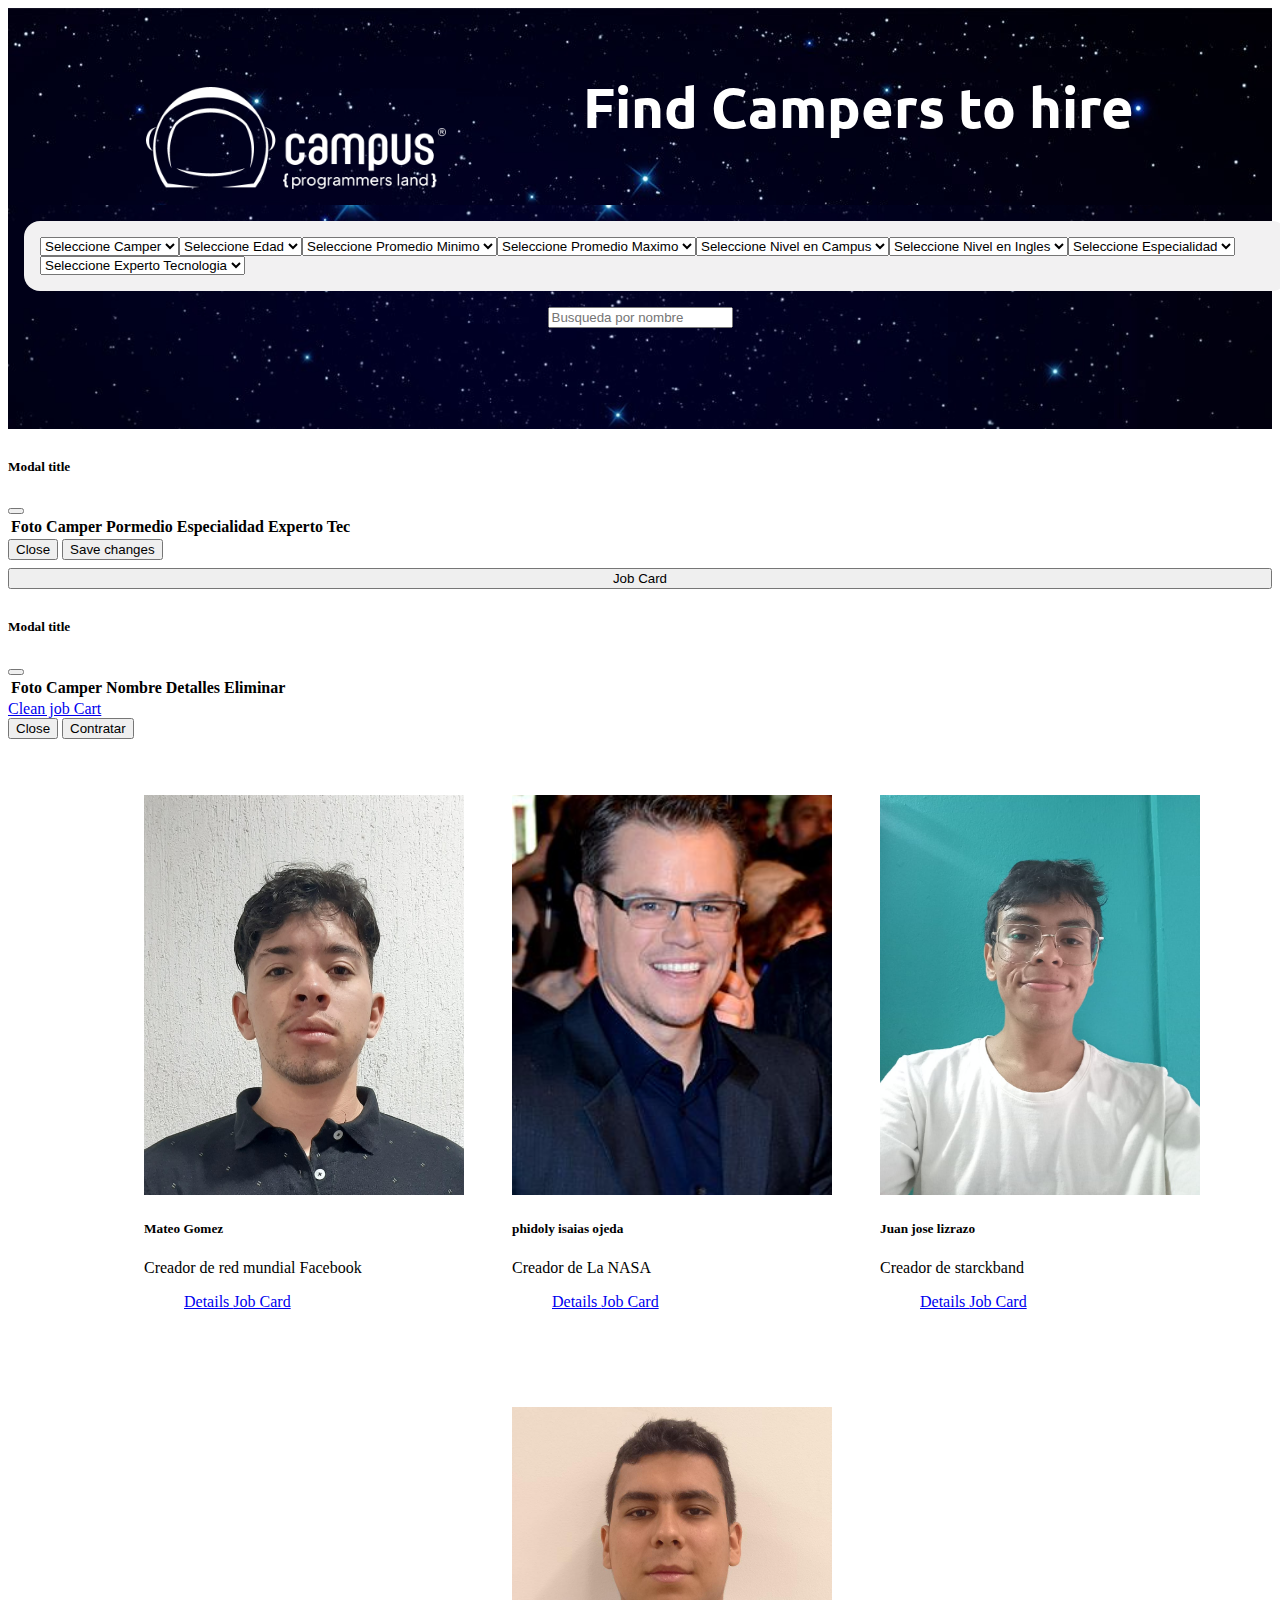
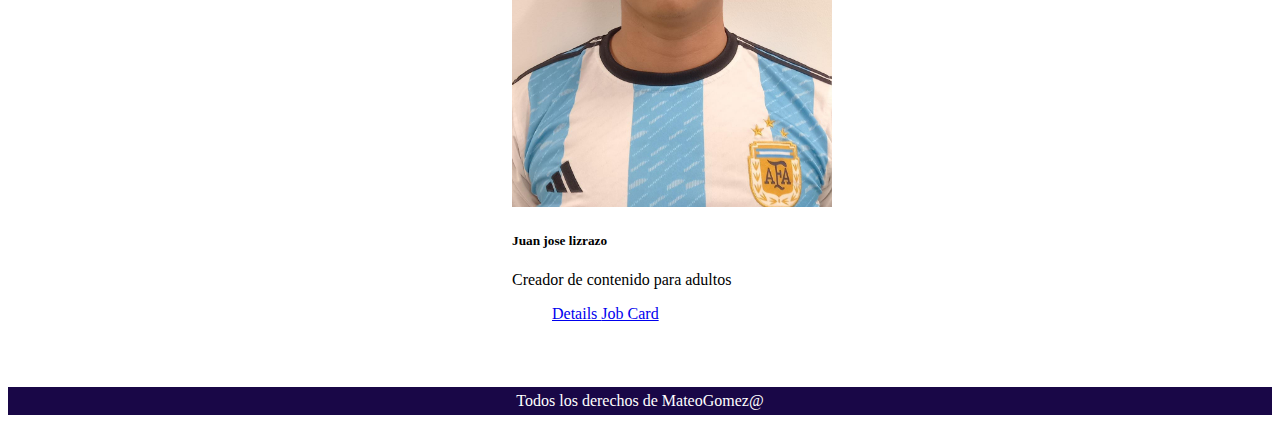
<file: Buscador/index.html>
<!DOCTYPE html>
<html lang="en">
  <head>
    <meta charset="UTF-8" />
    <meta http-equiv="X-UA-Compatible" content="IE=edge" />
    <meta name="viewport" content="width=device-width, initial-scale=1.0" />
    <link rel="stylesheet" href="style.css" />
    <script src="https://cdn.jsdelivr.net/npm/bootstrap@5.3.3/dist/js/bootstrap.bundle.min.js" integrity="sha384-YvpcrYf0tY3lHB60NNkmXc5s9fDVZLESaAA55NDzOxhy9GkcIdslK1eN7N6jIeHz" crossorigin="anonymous"></script>
    <link
      href="https://cdn.jsdelivr.net/npm/bootstrap@5.3.0-alpha1/dist/css/bootstrap.min.css"
      rel="stylesheet"
      integrity="sha384-GLhlTQ8iRABdZLl6O3oVMWSktQOp6b7In1Zl3/Jr59b6EGGoI1aFkw7cmDA6j6gD"
      crossorigin="anonymous"
    />

    
    <link
      href="https://fonts.googleapis.com/css2?family=Ubuntu:wght@700&display=swap"
      rel="stylesheet"
    />
    <title>Campus ®</title>
  </head>
  <body>
    <nav>
      <div class="menu">
      
        <img src="img/logoWhite.png" alt="" width="300px" />
        <h2 style="font-size: 3.5rem">Find Campers to hire</h2>
      
      </div>
    </nav>

    <div class="padre">
      <div class="container-fluid fondo">
        
      
        <div class="busqueda">
          <form class="gx-3 gy-2 align-items-center filasForm">

            <!-- Select Nombres campers -->
            <div class="col-sm-3">
              <select class="form-select" id="nombre">
                <option value="">Seleccione Camper</option>
              </select>
            </div>

            <!-- Select Edades -->
            <div class="col-sm-3">
              <select class="form-select" id="edad">
                <option value="">Seleccione Edad</option>
              </select>
            </div>
          <!-- Select notas para seleccionar un promedio minimo -->
            <div class="col-sm-3">
              <select class="form-select" id="minimo">
                <option value="">Seleccione Promedio Minimo</option>
                <option value="3.0">3.0</option>
                <option value="3.1">3.1</option>
                <option value="3.2">3.2</option>
                <option value="3.3">3.3</option>
                <option value="3.4">3.4</option>
                <option value="3.5">3.5</option>
                <option value="3.6">3.6</option>
                <option value="3.7">3.7</option>
                <option value="3.8">3.8</option>
                <option value="3.9">3.9</option>
                <option value="4.0">4.0</option>
                <option value="4.1">4.1</option>
                <option value="4.2">4.2</option>
                <option value="4.3">4.3</option>
                <option value="4.4">4.4</option>
                <option value="4.5">4.5</option>
                <option value="4.6">4.6</option>
                <option value="4.7">4.7</option>
                <option value="4.8">4.8</option>
                <option value="4.9">4.9</option>
                <option value="5.0">5.0</option>
              </select>
            </div>

            <!-- Select notas para seleccionar un promedio Maximo -->
            <div class="col-sm-3">
              <select class="form-select" id="maximo">
                <option value="">Seleccione Promedio Maximo</option>
                <option value="3.0">3.0</option>
                <option value="3.1">3.1</option>
                <option value="3.2">3.2</option>
                <option value="3.3">3.3</option>
                <option value="3.4">3.4</option>
                <option value="3.5">3.5</option>
                <option value="3.6">3.6</option>
                <option value="3.7">3.7</option>
                <option value="3.8">3.8</option>
                <option value="3.9">3.9</option>
                <option value="4.0">4.0</option>
                <option value="4.1">4.1</option>
                <option value="4.2">4.2</option>
                <option value="4.3">4.3</option>
                <option value="4.4">4.4</option>
                <option value="4.5">4.5</option>
                <option value="4.6">4.6</option>
                <option value="4.7">4.7</option>
                <option value="4.8">4.8</option>
                <option value="4.9">4.9</option>
                <option value="5.0">5.0</option>
              </select>
            </div>

            <!-- Select para seleccionar un valor del nivel en campus -->
            <div class="col-sm-3">
              <select class="form-select" id="nivelCampus">
                <option value="">Seleccione Nivel en Campus</option>
                <option value="basico">Basico</option>
                <option value="intermedio">Intermedio</option>
                <option value="avanzado">Avanzado</option>
              </select>
            </div>
          
             <!-- Select para seleccionar un valor del nivel en Ingles -->
            <div class="col-sm-3">
              <select class="form-select" id="nivelIngles">
                <option value="">Seleccione Nivel en Ingles</option>
                <option value="beginner">Beginner</option>
                <option value="middle">Middle</option>
                <option value="advanced">Advanced</option>
              </select>
            </div>

             <!-- Select para seleccionar un valor en la especialidad del camper -->
            <div class="col-sm-3">
              <select class="form-select" id="especialidad">
                <option value="">Seleccione Especialidad</option>
                <option value="frontEnd">Front-End</option>
                <option value="backEnd">Back-End</option>
                <option value="fullStack">Full-Stack</option>
              </select>
            </div>

          
            <!-- Select para seleccionar un valor en  la tecnologia en qjue es experto el camper -->
            <div class="col-sm-3">
              <select class="form-select" id="expertoTecnologia">
                <option value="">Seleccione Experto Tecnologia</option>
                <option value="html">Html</option>
                <option value="javascript">JavaScript</option>
                <option value="node">Node Js</option>
                <option value="mongo">Mongo DB</option>
                <option value="php">Php</option>
                <option value="vue">Vue</option>
                <option value="asp">ASP.NET</option>
              </select>
            </div>
          </form>

         
        </div>
        <section>
          <input type="text" id="search" placeholder="Busqueda por nombre ">
        </section>
      </div>
      
      <!-- Modal ini -->
        <!-- Modal -->
        <div class="modal fade" id="exampleModal" tabindex="-1" aria-labelledby="exampleModalLabel" aria-hidden="true">
          <div class="modal-dialog modal-lg">
            <div class="modal-content">
              <div class="modal-header">
                <h5 class="modal-title" id="exampleModalLabel">Modal title</h5>
                <button type="button" class="btn-close" data-bs-dismiss="modal" aria-label="Close"></button>
              </div>
              <div class="modal-body">
                <table class="table table-dark">
                  <thead>
                    <tr>
                       <th>Foto Camper</th>
                       <th>Pormedio</th>
                       <th>Especialidad</th>
                       <th>Experto Tec</th>
                    </tr>
                  </thead>
                  <tbody>

                  </tbody>
                </table>
              </div>
              <div class="modal-footer">
                <button type="button" class="btn btn-secondary" data-bs-dismiss="modal">Close</button>
                <button type="button" class="btn btn-primary">Save changes</button>
              </div>
            </div>
          </div>
        </div>
      <!-- modal fin -->

      <!-- modal ini job card -->

        <!-- Button trigger modal -->
        <button type="button" class="btn btn-primary" data-bs-toggle="modal" data-bs-target="#exampleModal2">
          Job Card
        </button>

        <!-- Modal -->
        <div class="modal fade" id="exampleModal2" tabindex="-1" aria-labelledby="exampleModalLabel" aria-hidden="true">
          <div class="modal-dialog">
            <div class="modal-content">
              <div class="modal-header">
                <h5 class="modal-title" id="exampleModalLabel">Modal title</h5>
                <button type="button" class="btn-close" data-bs-dismiss="modal" aria-label="Close"></button>
              </div>
              <div class="modal-body">
                <table id="deleteListCards" class="table table-dark">
                  <thead>
                    <tr>
                       <th>Foto Camper</th>
                       <th>Nombre</th>
                       <th>Detalles</th>
                       <th>Eliminar</th>
                    </tr>
                  </thead>
                  <tbody id="tbodie"></tbody>
                </table>
                <a href="#" id="cleanCart" class="btn btn-danger">Clean job Cart</a>
              </div>
              <div class="modal-footer">
                <button type="button" class="btn btn-secondary" data-bs-dismiss="modal">Close</button>
                <button type="button" class="btn btn-primary">Contratar</button>
              </div>
            </div>
          </div>
        </div>
      <!-- modal fin job card -->


      <div class="contenedor">
        <!-- Parent Principal para los resultados de los filtros -->
        <div class="tarjetas" id="tarjetas">
          
        </div>
      </div>
    </div>

    

    <footer>Todos los derechos de MateoGomez@</footer>
    <script src="js/db.js"></script>
    <script src="js/app.js"></script>
  </body>
</html>
</file>
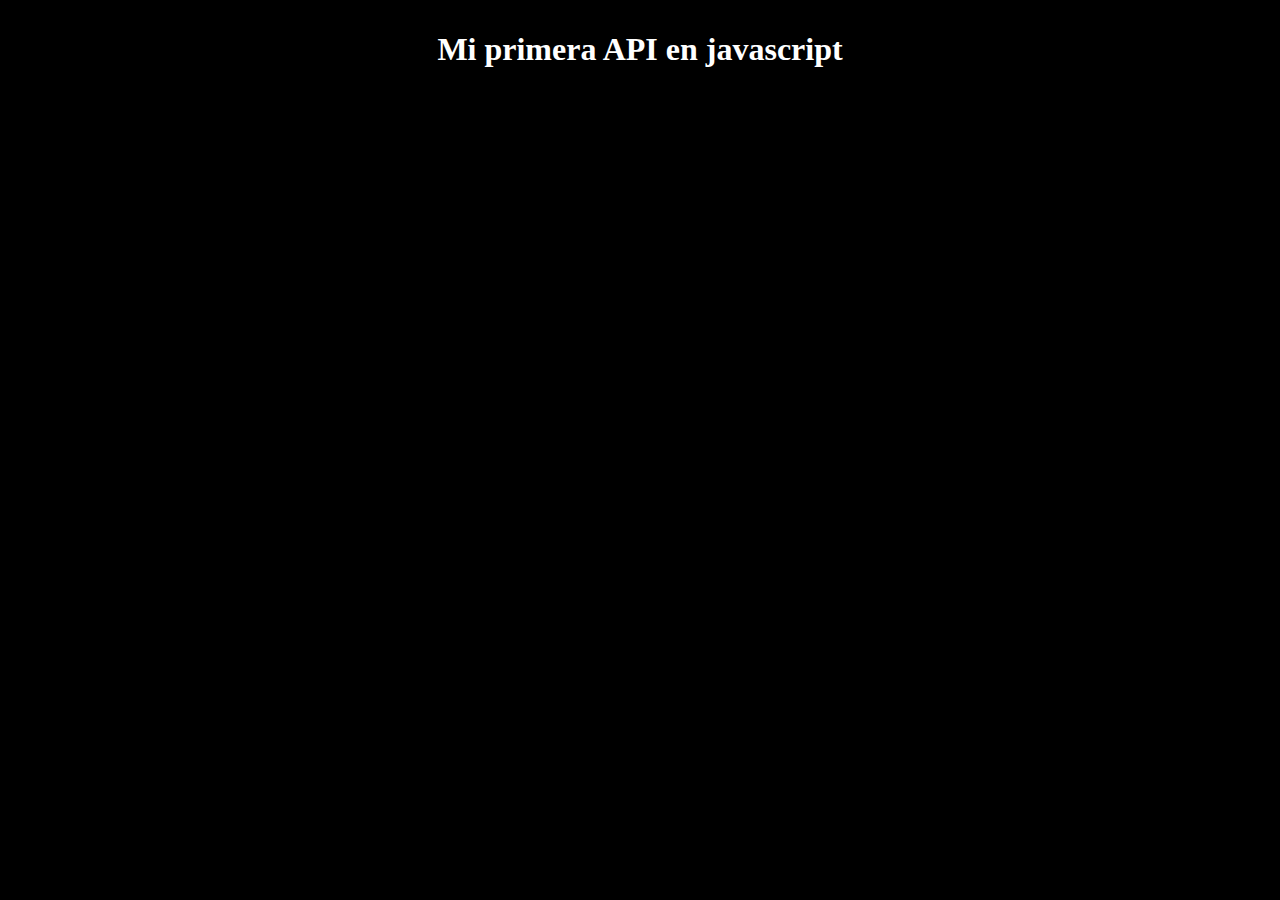
<file: consumirApiJvaScript/index.html>
<!DOCTYPE html>
<html lang="en">
<head>
    <meta charset="UTF-8">
    <meta name="viewport" content="width=device-width, initial-scale=1.0">
    <title>pokeApi</title>
    <link rel="stylesheet" href="index.css">
</head>
<body>
    <div id="header">
        <h1>Mi primera API en javascript</h1>
    </div>
    
    <div id="pokemon-list">
        <!-- Pokémon list will be dynamically generated here -->
    </div>
    <script type="module" src="js/app.js"></script>
</body>
</html>
</file>
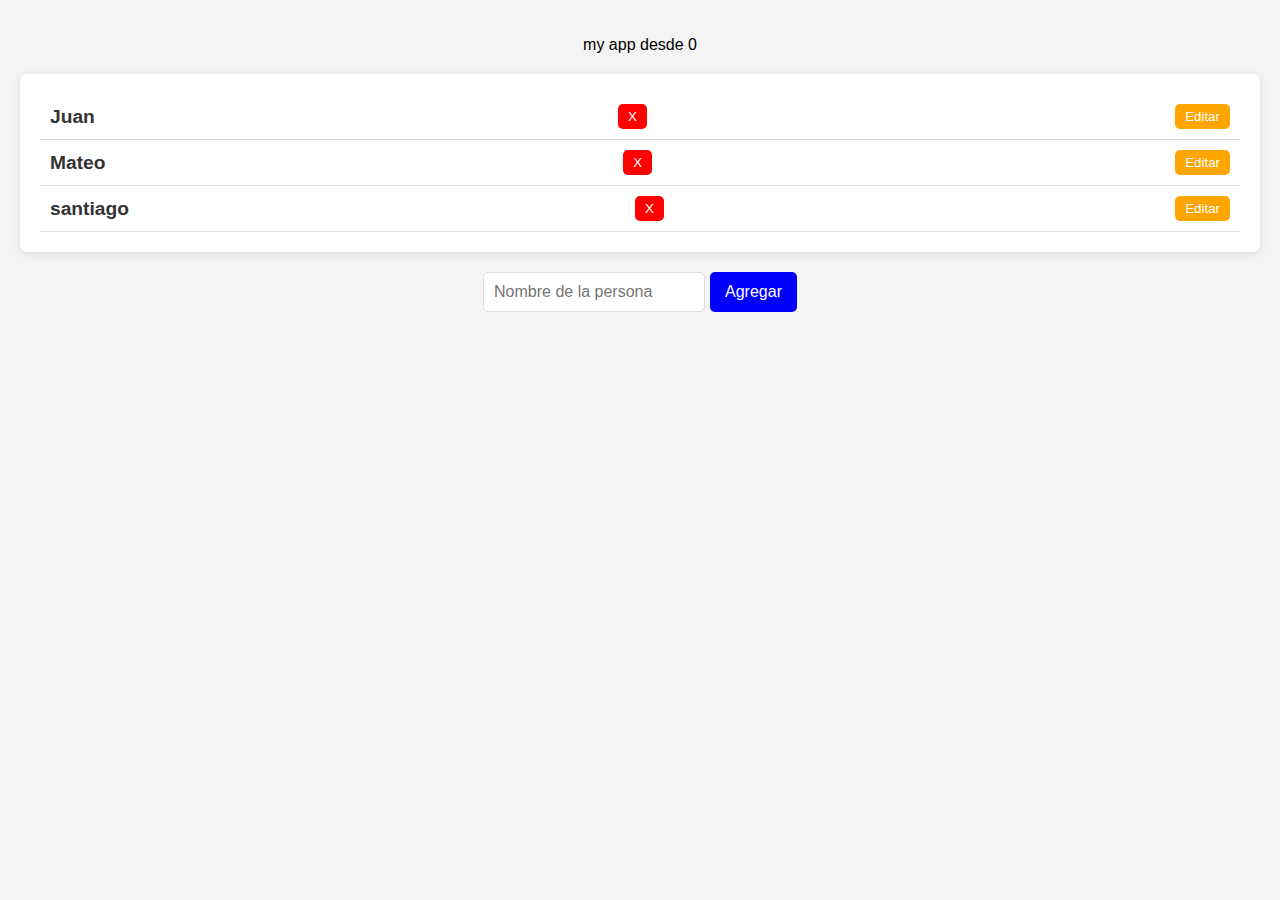
<file: consumirJsonJavascript/index.html>
<!DOCTYPE html>
<html lang="en">
<head>
    <meta charset="UTF-8">
    <meta name="viewport" content="width=device-width, initial-scale=1.0">
    <title>Document</title>
    <link rel="stylesheet" href="index.css">
</head>
<body>
    <div class="myapp">
        <p>my app desde 0</p>
    </div>
   
    <div class="main">
        <!-- Aquí se agregarán los nombres dinámicamente -->
    </div>
    <div class="add-person">
        <input type="text" id="newPersonName" placeholder="Nombre de la persona">
        <button id="addPersonButton">Agregar</button>
    </div>
    <script src="db.js"></script>
    <script src="app.js"></script>
</body>
</html>
</file>
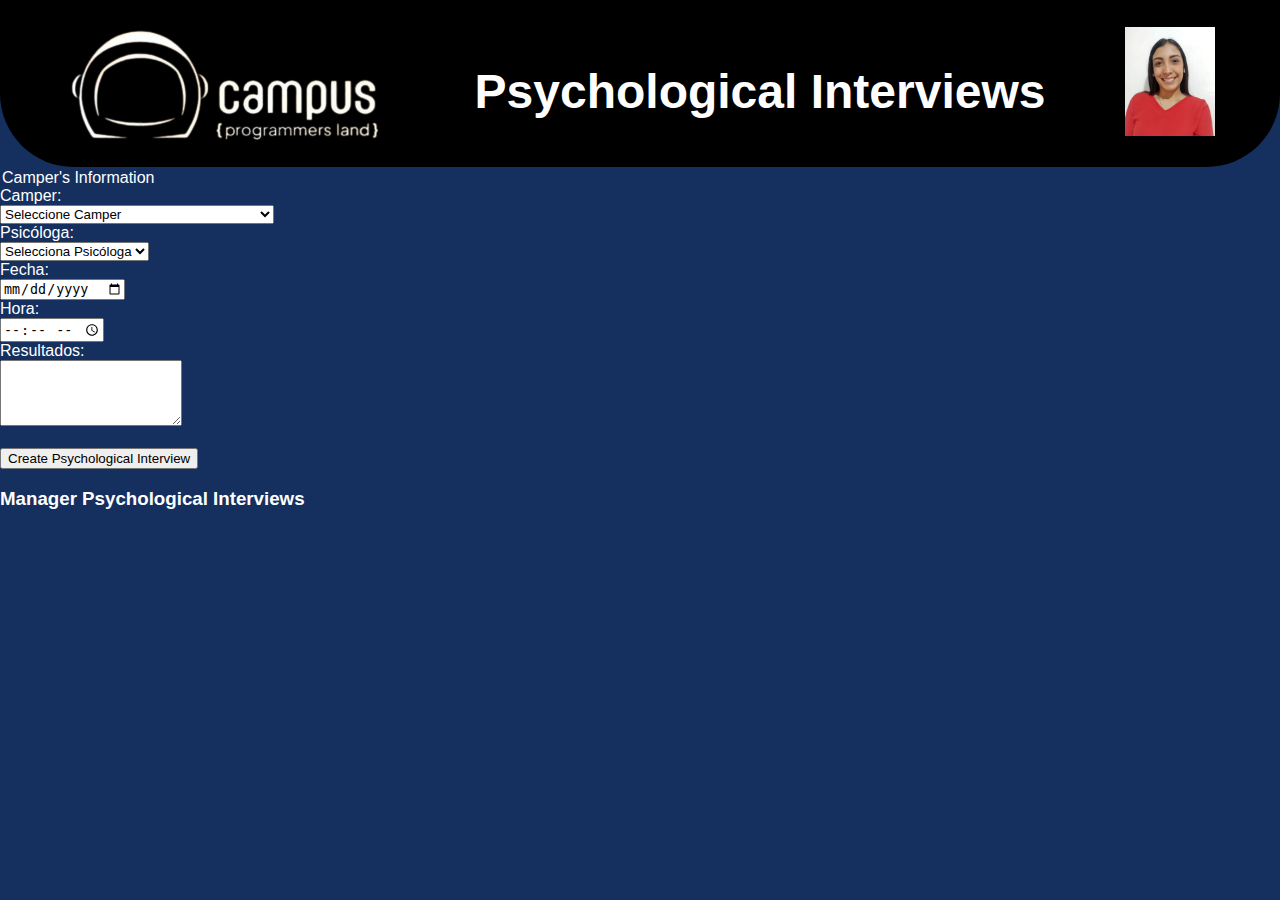
<file: EntrevistaPsicologas/index.html>
<!DOCTYPE html>
<html lang="en">
<head>
    <meta charset="UTF-8">
    <meta name="viewport" content="width=device-width, initial-scale=1.0">
    <meta http-equiv="X-UA-Compatible" content="ie=edge">
    <title>Entrevistas Psicológicas Campus</title>
    <link href="https://cdn.jsdelivr.net/npm/bootstrap@5.3.0-alpha3/dist/css/bootstrap.min.css" rel="stylesheet" integrity="sha384-KK94CHFLLe+nY2dmCWGMq91rCGa5gtU4mk92HdvYe+M/SXH301p5ILy+dN9+nJOZ" crossorigin="anonymous">
    <link rel="stylesheet" href="css/styles.css">
</head>
<body>
    
   <section class="titles">
    <img src="img/logoCampus.png" alt="Logo campus" width="330px" height="118px">
    <h1><strong>Psychological Interviews <span></span></strong></h1>
    <div class="img-thumbnail rounded-circle overflow-hidden">
        <img src="img/psicologa.jpeg" alt="" width="90px">
    </div>
   </section>

    <div class="container mt-1 p-5">
        <div id="contenido" class="row">
            <div class="col-md-6 agregar-entrevista">
                <form id="nueva-entrevista">
                    <legend class="mb-4">Camper's Information</legend>
                    <div class="form-group">
                        <label class="col-sm-4 col-lg-4 col-form-label">Camper:</label>
                        <div class="col-sm-8 col-lg-8">
                            <select class="form-control" id="camper" name="camper">
                                <option value="">Seleccione Camper</option>
        
                            </select>
                        </div>
                    </div>

                    <div class="form-group">
                        <label class="col-sm-4 col-lg-4 col-form-label">Psicóloga:</label>
                        <div class="col-sm-8 col-lg-8">
                            <select class="form-control" id="psicologa" name="psicologa">
                                <option value="">Selecciona Psicóloga</option>
                                <option value="Psicologa Angie">Psicologa Angie</option>
                                <option value="Psicologa Vanessa">Psicologa Vanessa</option>
                            </select>
                        </div>
                    </div>
                    
                    <div class="form-group">
                        <label class="col-sm-4 col-lg-4 col-form-label">Fecha:</label>
                     <div class="col-sm-8 col-lg-8">
                            <input type="date" id="fecha" name="fecha" class="form-control">
                        </div>
                    </div>

                    <div class="form-group">
                        <label class="col-sm-4 col-lg-4 col-form-label">Hora:</label>
                       <div class="col-sm-8 col-lg-8">
                            <input type="time" id="hora" name="hora" class="form-control">
                        </div>
                    </div>

                    <div class="form-group">
                        <label class="col-sm-4 col-lg-4 col-form-label">Resultados:</label>
                        <div class="col-sm-8 col-lg-8">
                            <textarea id="resultados" name="resultados" class="form-control"></textarea>
                        </div>
                    </div>
                    <div class="form-group">
                        <br>
                            <button type="submit" class="btn btn-success w-100 d-block">Create Psychological Interview</button>
                    </div> 
                </form>
            </div>
            <div class="col-md-6">
                <h3 id="administra" class="mb-4">Manager Psychological Interviews</h3>
                <ul id="entrevistas" class="list-group lista-entrevistas">
                        
                </ul>
            </div>
        </div> <!--.row-->
    </div><!--.container-->
    <script src="js/db.js"></script>
    <script src="js/app.js"></script>
  

</body>
</html>
</file>
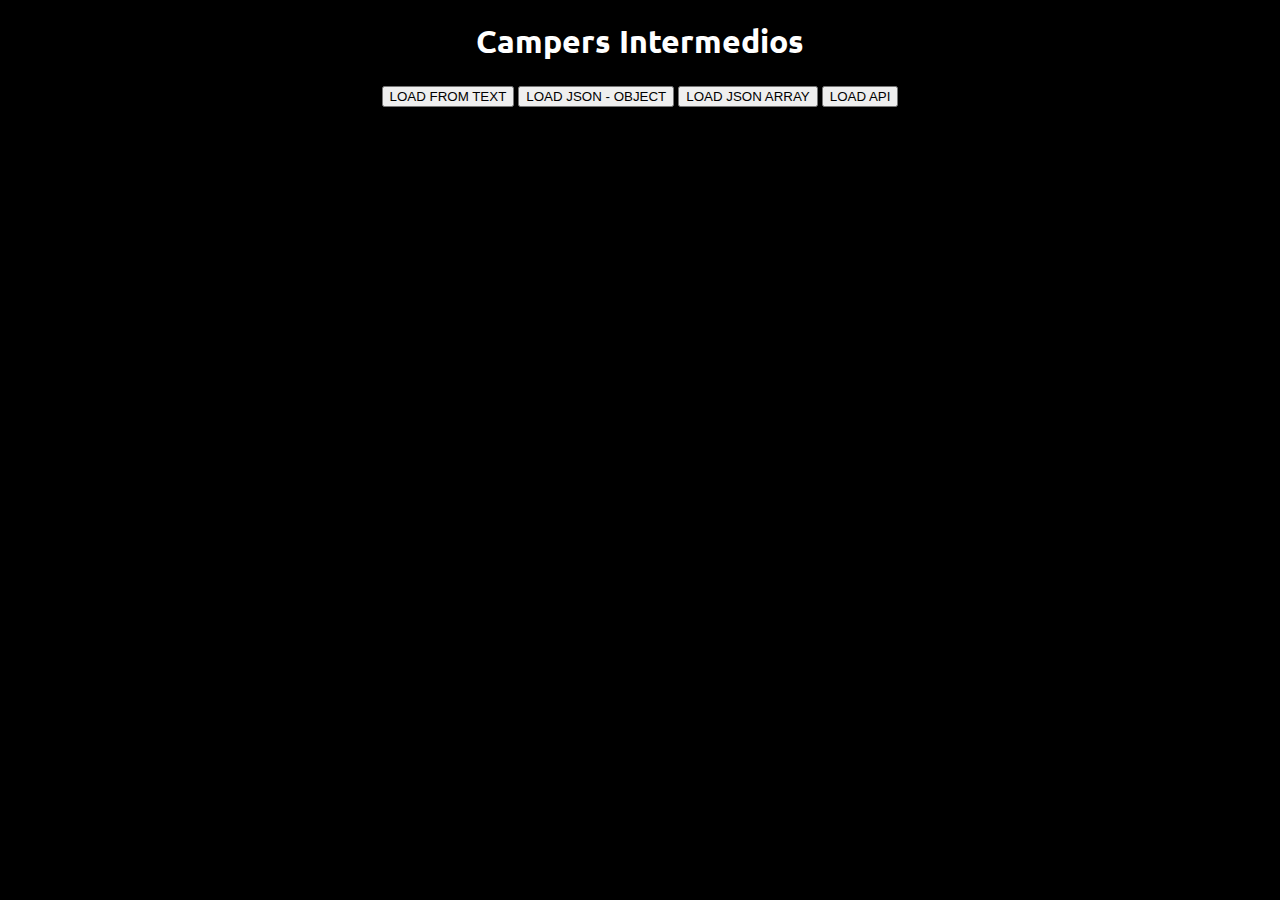
<file: fetch-API/index.html>
<!DOCTYPE html>
<html lang="en">
  <head>
    <meta charset="UTF-8" />
    <meta name="viewport" content="width=device-width, initial-scale=1.0" />
    <title>Fetch Api</title>
    <link
      href="https://fonts.googleapis.com/css2?family=Carrois+Gothic+SC&display=swap"
      rel="stylesheet"
    />
    <link
      href="https://fonts.googleapis.com/css2?family=Inter:wght@500&family=Source+Sans+Pro:ital,wght@0,400;0,600;0,700;1,400&family=Ubuntu:ital,wght@0,500;1,700&display=swap"
      rel="stylesheet"
    />
    <link rel="stylesheet" href="css/styles.css" />
  </head>
  <body>
    <div class="contenido">
      <h1>Campers Intermedios</h1>
      <div id="contenido"></div>

      <button type="button" id="loadTxt">LOAD FROM TEXT</button>
      <button type="button" id="loadJSON">LOAD JSON - OBJECT</button>
      <button type="button" id="loadJSONArray">LOAD JSON ARRAY</button>
      <button type="button" id="loadAPI">LOAD API</button>   
    </div>

    <script src="js/index.js"></script>
  </body>
</html>
</file>
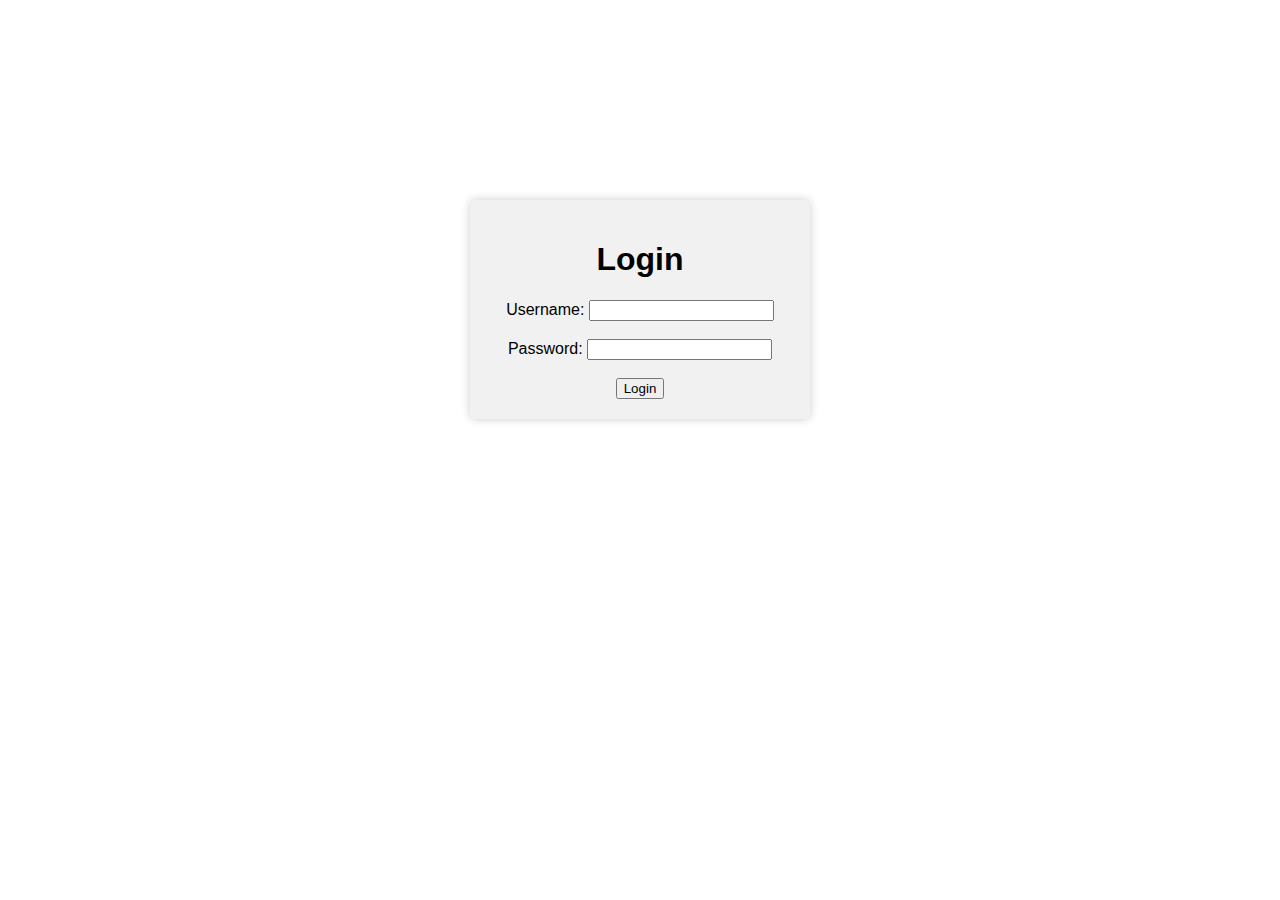
<file: hacerUnLogin/index.html>
<!DOCTYPE html>
<html lang="en">
<head>
    <meta charset="UTF-8">
    <meta name="viewport" content="width=device-width, initial-scale=1.0">
    <title>login con Javascript</title>
    <link rel="stylesheet" href="index.css">
</head>
<body>
    <form id="loginForm" class="loginForm">
        <h1>Login</h1>
        <label for="email">Username:</label>
        <input type="text" id="email" name="username" required><br><br>
        <label for="password">Password:</label>
        <input type="password" id="password" name="password" required><br><br>
        <input type="submit" value="Login">
    </form>
    <script type="module" src="db/db.js"></script>
    <script type="module" src="app.js"></script>
</body>
</html>
</file>
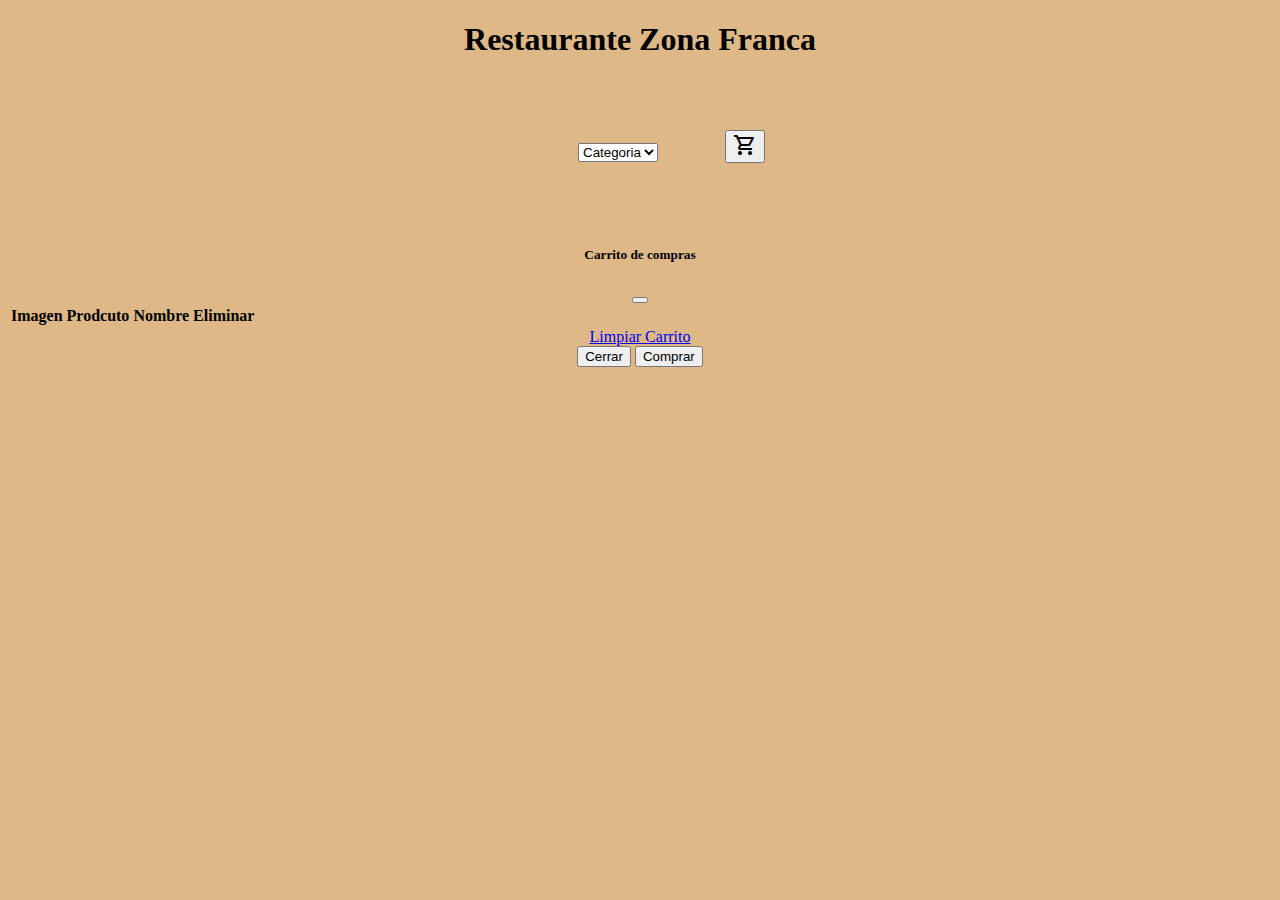
<file: MercadoYcomida/index.html>
<!DOCTYPE html>
<html lang="sp">
<head>
    <meta charset="UTF-8">
    <meta http-equiv="X-UA-Compatible" content="IE=edge">
    <meta name="viewport" content="width=device-width, initial-scale=1.0">
    <title>Comidas</title>
    <link rel="stylesheet" href="style.css">
    <link rel="stylesheet" href="https://fonts.googleapis.com/css2?family=Material+Symbols+Outlined:opsz,wght,FILL,GRAD@20..48,100..700,0..1,-50..200" />
    <script src="https://cdn.jsdelivr.net/npm/bootstrap@5.3.3/dist/js/bootstrap.bundle.min.js" integrity="sha384-YvpcrYf0tY3lHB60NNkmXc5s9fDVZLESaAA55NDzOxhy9GkcIdslK1eN7N6jIeHz" crossorigin="anonymous"></script>
    <link
      href="https://cdn.jsdelivr.net/npm/bootstrap@5.3.0-alpha1/dist/css/bootstrap.min.css"
      rel="stylesheet"
      integrity="sha384-GLhlTQ8iRABdZLl6O3oVMWSktQOp6b7In1Zl3/Jr59b6EGGoI1aFkw7cmDA6j6gD"
      crossorigin="anonymous"
    />
</head>
<body>
    <div class="titulo">
        <h1>Restaurante Zona Franca</h1>
        <select name="" id="categoria">
            <option value="">Categoria</option>
        </select>
        <!-- modal ini job card -->

        <!-- Button trigger modal -->
        <button type="button" class="btn btn-" data-bs-toggle="modal" data-bs-target="#exampleModal2">
            <span class="material-symbols-outlined">
                shopping_cart
            </span>
          </button>
  
          <!-- Modal -->
          <div class="modal fade" id="exampleModal2" tabindex="-1" aria-labelledby="exampleModalLabel" aria-hidden="true">
            <div class="modal-dialog">
              <div class="modal-content">
                <div class="modal-header">
                  <h5 class="modal-title" id="exampleModalLabel">Carrito de compras</h5>
                  <button type="button" class="btn-close" data-bs-dismiss="modal" aria-label="Close"></button>
                </div>
                <div class="modal-body">
                  <table id="deleteListCards" class="table table-dark">
                    <thead>
                      <tr>
                         <th>Imagen Prodcuto</th>
                         <th>Nombre</th>
                         <th>Eliminar</th>
                      </tr>
                    </thead>
                    <tbody id="tbodie">

                    </tbody>
                  </table>
                  <a href="#" id="cleanCart" class="btn btn-danger">Limpiar Carrito</a>
                </div>
                <div class="modal-footer">
                  <button type="button" class="btn btn-secondary" data-bs-dismiss="modal">Cerrar</button>
                  <button type="button" class="btn btn-primary">Comprar</button>
                </div>
              </div>
            </div>
          </div>
        <!-- modal fin job card -->

    </div>
    <section id="contenedorTarjetas" class="contenedor"> 
        <!-- LLenar dinamicamente con las cards -->
    </section>

    <script type="module" src="js/app.js"></script>
</body>
</html>
</file>
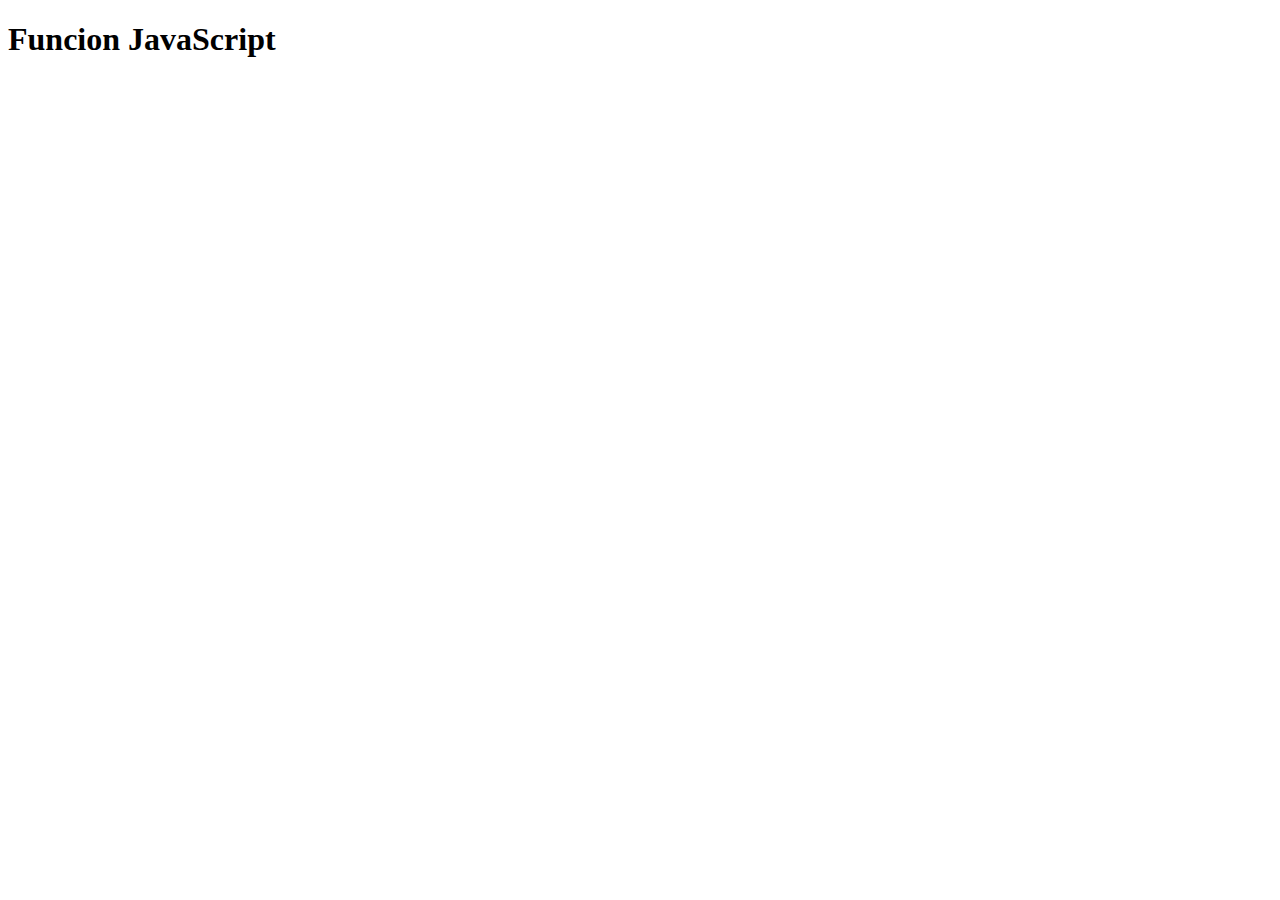
<file: Practicas.html>
<!DOCTYPE html>
<html lang="es">
<head>
    <meta charset="UTF-8">
    <meta name="viewport" content="width=device-width, initial-scale=1.0">
    <title>JavaScript</title>
</head>
<body>
    <h1>Funcion JavaScript</h1>
    <script>
    // ---------------------------------Condiciones-----------------------------------------


     // If y Else

    // let edad = 18;

    // if(edad>17){
    //     console.log("Eres mayor de edad");
    // }else {
    //     console.log("Eres menor de edad");
    // }


    // let hora = 24;
    // if (hora >= 0 && hora <=5) {
    //     console.log("Deje Dormir!!!!");
    // }else if (hora >=6 && hora <=12) {
    //     console.log("Buenos dias!");
    // }else if (hora >=13 && hora <=18) {
    //     console.log("Buenas tardes!");
    // }else {
    //     console.log("Buenas noches!");
    // }

    // // Operador ternario? (Condicion) Verdadero o falso
    // console.log("-------------OPERADOR TERNARIO---------------");
    // let eresMayor = (edad >=18)? "Eres mayor de edad": "Eres menor de edad"
    // console.log(eresMayor);

    // console.log("---------------SWITCH-CASE--------------------");
    // // Domingo = 0
    // // Lunes = 1
    // // Martes = 2
    // // Miercoles = 3
    // // Jueves = 4
    // // Viernes = 5
    // // Sabado = 6

    // let dia = 7;

    // switch (dia) {
    //     case 0:
    //         console.log("Domingo");
    //         break;
    //     case 1:
    //         console.log("Lunes");
    //         break;
    //     case 2:
    //         console.log("Martes");
    //         break;
    //     case 3:
    //         console.log("Miercoles");
    //         break;
    //     case 4:
    //         console.log("Jueves");
    //         break;
    //     case 5:
    //         console.log("Viernes");
    //         break;
    //     case 6:
    //         console.log("Sabado");
    //         break;   
    //     default:
    //         console.log(Error);
    //         break;
    // }
            // ----------------------Funciones----------------------------------------------

        // function EstoEsUnaFunccion(){
        //     // console.log("uno");
        //     // console.log("dos");
        //     // console.log("tres");
        // }

        // EstoEsUnaFunccion();

        // function UnaFuncionQueRetorna(){
        //     console.log("uno");
        //     console.log("dos");
        //     console.log("tres");
        //     return "La funcion ah retornado una cadena de texto"
        // }

        // // let valorDeFuncion = UnaFuncionQueRetorna();

        // // console.log(valorDeFuncion);

        // function saludar(nombre,edad){
        //     console.log(`Hola mi nombre es ${nombre} y tengo ${edad}años`);
        // }
        
        // saludar("Bailey",7)

        // fucnonDeclarada();


        // function fucnonDeclarada(){
        //     console.log("Esto es una funcion declarada  puede invocarse en cualquier parte de nuestro codigo");
        // }

        // fucnonDeclarada();

        // fucntionExpresada();

        // const fucntionExpresada = function (){
        //     console.log(`Èsto es una funcion expresada es decir una funcion que se ah declarado como valor una variable, si invocamos esta funccion antes de su definicion javascript nos dira......`);
        // }

        // fucntionExpresada();
                // --------------------------------Objetos------------------------------------------

        // const a = {
        //     nombre: "Mateo",
        //     apellido: "Gomez",
        //     edad: 24,
        //     pasaTiempos: ["jugar", "comer"],
        // }

        // console.log(a);

         // ---------------------------------Arreglos-----------------------------------------

        // const a = [];
        // const b = ["Bailey", "alfonso", 7, ["Hola", "amigos", 2, ["jejeje", 2]]]
        // console.log(a);
        // console.log(b[0]);
        // console.log(b[3][3][0]);

        // const d = Array(100).fill(false);

        // console.log(d);

        // const colores = ["Rojo", "Verde", "Azul"]

        // console.log(colores);

    
        // // con push agregamos un valor al array y se ubica de ultimo
        // colores.push("Negro");

        // console.log(colores);

        // // con pop eliminamos el ultimo valor del array
        // colores.pop();
        // console.log(colores);
        
        // colores.pop();
        // console.log(colores);

        
        // ---------------------------------Ciclos-----------------------------------------
        

        // let contador = 1;

        // while (contador < 10){
        //     console.log("While"+contador);
        //     contador++;
        // }
        
        // do{
        //     console.log("do while"+contador);
        //     contador++;
        // }while(contador<10);


        // for (let i = 0; i < 10; i++) {
        //     console.log("for"+i);    
        // }

        // let numeros = [10,20,30,40,50,60,70,80,90];

        // for (let i = 0; i < numeros.length; i++) {
        //     console.log(numeros[i]);
        // }


        // const mateo = {
        //     nombre: "Mateo",
        //     apellido: "Gomez",
        //     edad: 24
        // }

        // for (const propiedad in mateo) {
        //     console.log(`key: ${propiedad} value: ${mateo[propiedad]}`);
                
        // }

        // for (const elemento of numeros) {
        //     console.log(elemento);
        // }

        //- ---------------------------Destructuracion----------------------------------

        // const numeros = [1,2,3];
        
        // // Sin destructuracion
        // let uno = numeros[0],
        // dos = numeros[1],
        // tres = numeros[2];

        // console.log(uno,dos,tres);
        
        // // con destructuracion

        // const[one, two, tree] = numeros
        // console.log(one,two,tree);


        // let persona= {
        //     nombre: "Mateo",
        //     apellido: "Gomez",
        //     edad: 24
        // }

        // let {nombre, apellido, edad} = persona;

        // console.log(nombre,apellido,edad);

        // --------------------------------Objetos Literales-----------------------------------------
        
        // let nombre = "Bailey",
        // edad = "6 años"     

        // const perro = {
        //     nombre: nombre,
        //     edad: edad,
        //     ladrar: function (){
        //         console.log("guau guau");
        //     }
        // }

        // console.log(perro);
        // perro.ladrar()


        // const dog = {
        //     nombre,
        //     edad,
        //     ladrar(){
        //         console.log("guau guau guau");
        //     }
        // }

        // console.log(dog);
        // dog.ladrar()

        // -------------------------Parámetros REST & Operador Spread---------------------------


        // function sumar(a,b, ...c){
        //     let resultado = a+b;

        //     c.forEach(function (n){
        //         resultado += n
        //     });

        //     return resultado;
        // }

        // console.log(sumar(1,2));
        // console.log(sumar(1,2,3));
        // console.log(sumar());

        // const arr1 = [1,2,3,4,5,6],
        // arr2 = [6,7,8,9,0]

        // console.log(arr1, arr2);

        // const arr3 = [...arr1,...arr2]

        // console.log(arr3);

          // ----------------------Arrow Functions--------------------------------------------

        //   const saludar = (nombre) =>{
        //         console.log(`Hola ${nombre}`);
        //     }

        //     saludar("Mateo");

            // const saludar = nombre =>{
            //     console.log(`Hola ${nombre}`);
            // }

            // saludar("Mateo");

            // // const sumar = function(a,b){
            // //     return a+b;
            // // }

            // // console.log(sumar(8,9));

            // const sumar = (a,b) => a+b;
            // console.log(sumar(9,9));

            // const funcionDeVariasLineas = () =>{
            //     console.log("Uno");
            //     console.log("Dos");
            //     console.log("Tres");
            // }

            // funcionDeVariasLineas();

            // const numeros = [1,2,3,4]

            // numeros.forEach((el,index)=>
            //     console.log(`elemento esta en la posicion ${index}`));

            // function perro(){
            //     console.log(this);
            // }

            // perro();
            
            // const Dog = {
            //     nombre: "Bailey",
            //     ladrar:() =>{
            //         console.log(this);
            //     }
            // }

            // Dog.ladrar();

            // ----------------------  Prototipos -----------------------------------

            
    </script>
</body>
</html>
</file>
<file: Buscador/style.css>
nav{
    background-image: url(img/wallhaven-4ldo3l.jpg);
}

.menu{
    display: flex;
    color: white;
    padding: 1rem;
    gap: 1rem;
    justify-content: space-evenly;
    align-items: flex-end;
    font-family: Verdana, Geneva, Tahoma, sans-serif;
}

.fondo{
    background-image: url(img/wallhaven-4ldo3l.jpg);
    background-repeat: no-repeat;
    background-size: cover;
    background-position: center;
    display: flex;
    flex-direction: column;
    gap: 1rem; 
    padding: 1rem;
    height: 12rem;
    align-items: center;

}

.padre{
    display: flex;
    flex-direction: column;
    gap: .5rem;
}


.imagen{
    display: flex;
    align-items: center;
    justify-content: center;
}


.contenedor{
    width: 100%;
    padding: 2rem;
    display: flex;
    flex-direction: column;
    gap: 3rem;
}
#search input{
    border-radius: .5rem;
}

.filasForm{
    width: 100%;
    display: flex;
    justify-content: flex-start;
    flex-wrap: wrap;
    background-color: #f2f1f2;
    padding: 1rem;
    border-radius: 1rem; 
   
}

.tarjetas{
    display: flex;
    flex-wrap: wrap;
    gap: 3rem;
    justify-content: center;
}
.detalle{
    background-color: rgb(1, 1, 36);
    color: white!important;
    text-align: center;
}
h2{
    text-align: center;
    font-family: 'Ubuntu', sans-serif;
}

footer{
    background-color: rgb(25, 7, 71);
    padding: 5px;
    text-align: center;
    color: white;
}



#imgcard{
    height: 25rem;
    width: 20rem;
    object-fit: cover;
}

.alert{
    padding: 1rem;
    text-align: center;
    font-weight: bold;
    text-transform: uppercase;
    background-color: red!important;
    color: #f2f1f2!important;
}
</file>
<file: consumirApiJvaScript/index.css>
body{
    margin: 0;
    padding: 0;
    background-color: rgb(0, 0, 0);
}

#header{
    color: rgb(255, 255, 255);
    padding: 10px;
    text-align: center;
}

#pokemon-list{
    list-style-type: none;
    padding: 0;
    color: aliceblue;
}

.pokemon-card {
    border: 1px solid #ccc;
    border-radius: 8px;
    padding: 16px;
    text-align: center;
    margin: 16px;
    display: inline-block;
    width: 150px;
    background-color: #000000;
}
.pokemon-card img {
    width: 100px;
    height: 100px;
}
</file>
<file: consumirJsonJavascript/index.css>
body {
    font-family: Arial, sans-serif;
    background-color: #f4f4f4;
    margin: 0;
    padding: 20px;
}

.myapp {
    text-align: center;
    margin-bottom: 20px;
}

.main {
    background: #fff;
    padding: 20px;
    border-radius: 8px;
    box-shadow: 0 2px 10px rgba(0, 0, 0, 0.1);
}

.persona {
    display: flex;
    justify-content: space-between;
    align-items: center;
    padding: 10px;
    border-bottom: 1px solid #ddd;
}

.persona h2 {
    margin: 0;
    font-size: 1.2em;
    color: #333;
}

.delete-button {
    background-color: red;
    color: white;
    border: none;
    border-radius: 5px;
    cursor: pointer;
    padding: 5px 10px;
    transition: background-color 0.3s;
}

.delete-button:hover {
    background-color: darkred;
}

.add-person {
    margin-top: 20px;
    display: flex;
    justify-content: center;
}

.add-person input {
    padding: 10px;
    margin-right: 5px;
    border: 1px solid #ddd;
    border-radius: 5px;
    width: 200px;
    font-size: 1em;
}

.add-person button {
    padding: 10px 15px;
    background-color: blue;
    color: white;
    border: none;
    border-radius: 5px;
    cursor: pointer;
    font-size: 1em;
    transition: background-color 0.3s;
}

.add-person button:hover {
    background-color: darkblue;
}


.edit-button, .save-button {
    background-color: orange;
    color: white;
    border: none;
    border-radius: 5px;
    cursor: pointer;
    padding: 5px 10px;
    margin-left: 5px;
    transition: background-color 0.3s;
}

.edit-button:hover, .save-button:hover {
    background-color: darkorange;
}
</file>
<file: EntrevistaPsicologas/css/styles.css>
html {
  min-height: 100%;
}
body {
  margin: 0;
  padding: 0;
  font-family:Verdana, Geneva, Tahoma, sans-serif;
  background-color: #15305f;
  min-height: 100%;
  padding-bottom: 5rem;
  color: white;
}
h1{
  font-family: 'Raleway', sans-serif;
  text-align: center;
  justify-content: center;
  font-size: 3rem;
  background-color: black;
  color: white;
  padding-top: 1rem;
}
.titles{
  display: flex;
  flex-direction: row;
  justify-content: center;
  gap: 5rem;
  background-color: black;
  padding: 1rem 2.5rem;
  color: white;
  margin-bottom: .1rem;
  align-items: center;
  border-bottom-left-radius: 4.6rem ;
  border-bottom-right-radius: 4.6rem;
}
span{
  color: #1b5583;
}
.titles p{
  padding-top: 2rem;
}

.titulo {
  font-weight: bold;
  font-size: 3rem;
  text-transform: uppercase;
  color: white;
}
.container {
    background-color: #15305f;
}
header {
  margin-top: 3rem;
}
header h1 {
  color: white;
}
.lista-entrevistas .entrevista {
  border-bottom: 1px solid #e1e1e1;
  padding: 2rem;
  padding-bottom: 3rem;
  
}
.lista-entrevistas .entrevista:last-of-type {
  border-bottom: 0;
}

.lista-entrevistas .entrevista p {
  margin:0;
}
.lista-entrevistas .entrevista button {
  margin-top: 1rem!important;
}
.lista-entrevistas .entrevista span {
  font-weight: bold;
}
textarea {
    height: 60px!important;
}

svg {
  width: 21px;
}

h5,p{
  color: black!important;
}

.alert-danger{
  background-color: red!important;
  color: white;
}
</file>
<file: fetch-API/css/styles.css>
h1,
p,
.contenido {
  text-align: center;
  color: white;
}
body {
  background-color: black;
  font-family: "Ubuntu", sans-serif;
}

.contenido img {
  padding: 20px;
  width: 700px;
}
</file>
<file: hacerUnLogin/index.css>
body {
    margin: 0;
    padding: 0;
}

.loginForm {
    width: 300px;
    margin: 200px auto;
    padding: 20px;
    background-color: #f1f1f1;
    border-radius: 5px;
    box-shadow: 0 0 10px rgba(0, 0, 0, 0.2);
    font-family: Arial, sans-serif;
    text-align: center;
}
</file>
<file: MercadoYcomida/style.css>
body{
    background-color: burlywood !important;
}

.titulo{
    text-align: center;
}

#categoria{
    margin: 5%;
    font-family: 'Trebuchet MS', 'Lucida Sans Unicode', 'Lucida Grande', 'Lucida Sans', Arial, sans-serif;
    
}

.contenedor{
    gap: 3rem;
    padding: 6rem;
    display: flex;
    flex-wrap: wrap;
    justify-content: center;
}

.material-symbols-outlined {
    font-variation-settings:
    'FILL' 0,
    'wght' 400,
    'GRAD' 0,
    'opsz' 24
  }
</file>
